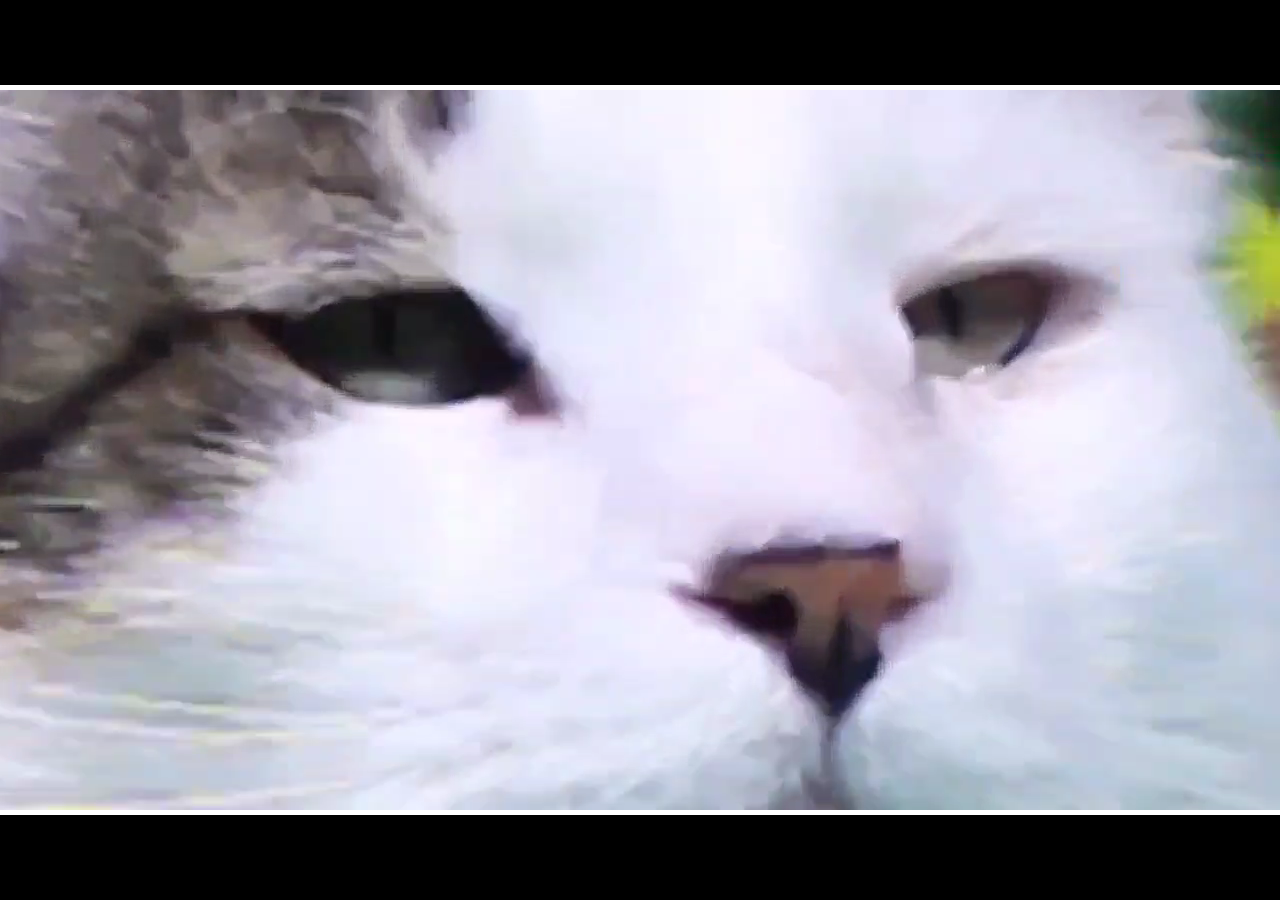
<file: BirthdayProject/index.html>
<!DOCTYPE html>
<html lang="en">
<head>
  <meta charset="UTF-8">
  <meta name="viewport" content="width=device-width, initial-scale=1.0">
  <title>Happy Birthday!</title>
  <style>
    /* Fullscreen background */
    body, html {
      margin: 0;
      padding: 0;
      display: flex;
      justify-content: center;
      align-items: center;
      width: 100%;
      height: 100%;
      background-color: black;
      overflow: hidden;
    }

    /* Fixed video size */
    video {
      width: 1280px;
      height: 720px;
      cursor: pointer; /* Changes cursor to indicate interactivity */
      border: 5px solid white; /* Optional: Add a border for styling */
    }
  </style>
</head>
<body>
  <video autoplay muted loop onclick="window.location.href='front.html'">
    <source src="assets/birthday_intro.mp4" type="video/mp4">
    Your browser does not support the video tag.
  </video>
</body>
</html>
</file>
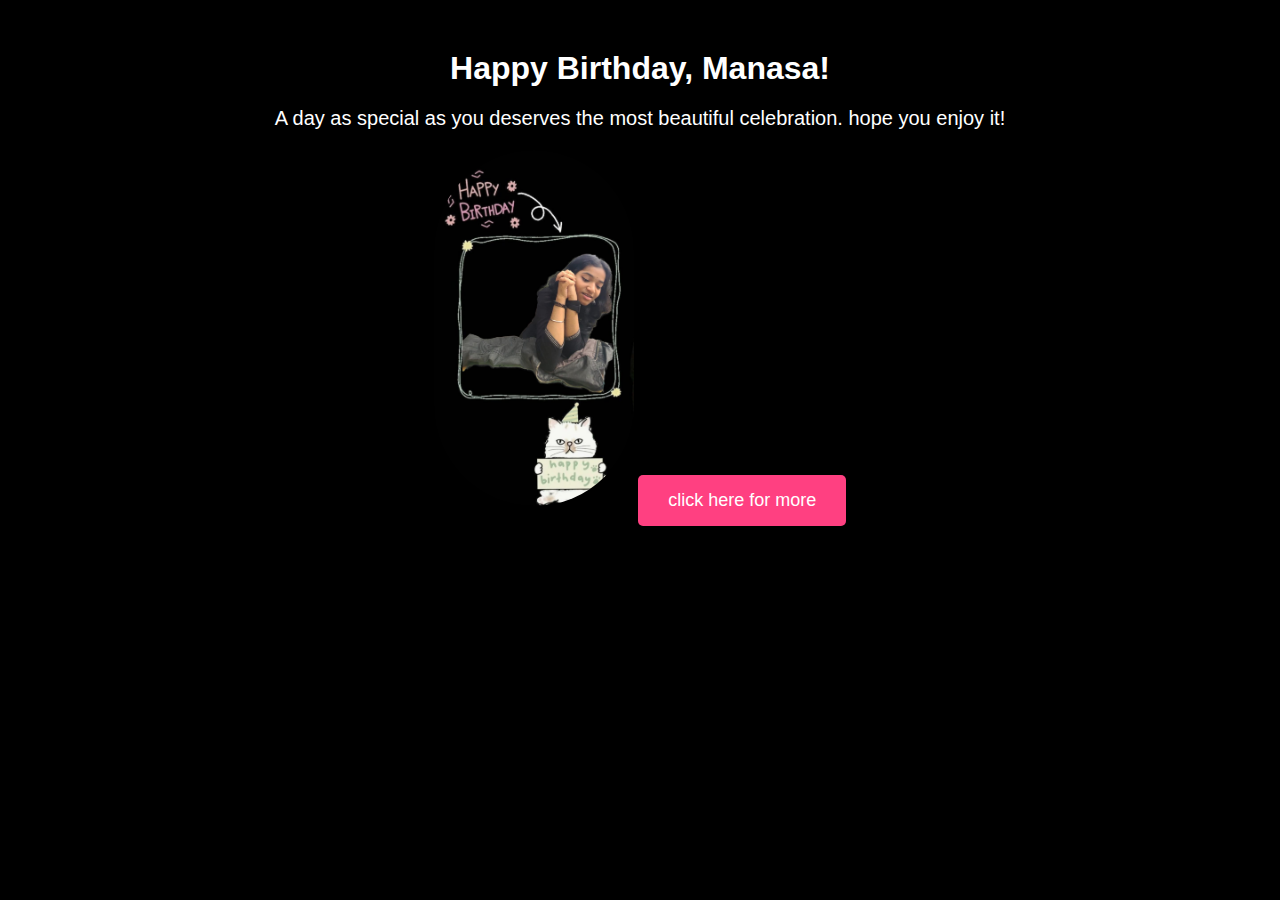
<file: BirthdayProject/front.html>
<!DOCTYPE html>
<html lang="en">
<head>
  <meta charset="UTF-8">
  <meta name="viewport" content="width=device-width, initial-scale=1.0">
  <title>Happy Birthday Manasa!</title>
  <link rel="stylesheet" href="styles.css">
</head>
<body class="front-page">
  <div class="front-content">
    <h1>Happy Birthday, Manasa!</h1>
    <p class="front-message">A day as special as you deserves the most beautiful celebration. hope you enjoy it!</p>
    <img src="assets/manasa_photo.jpg" alt="Manasa" class="center-photo">
    <button onclick="window.location.href='main.html'" class="btn">click here for more</button>
  </div>
</body>
</html>
</file>
<file: BirthdayProject/styles.css>
/* General Styling */
body {
  margin: 0;
  font-family: Arial, sans-serif;
  color: white;
  text-align: center;
  background-color: black;
}

h1, p {
  margin: 20px 0;
}

.btn {
  background-color: #ff4081;
  color: white;
  padding: 15px 30px;
  border: none;
  border-radius: 5px;
  cursor: pointer;
  font-size: 18px;
}

.btn:hover {
  background-color: #ff1f70;
}

/* Landing Page */
.landing-page {
  position: relative;
}

.birthday-video {
  width: 100%;
  height: 100vh;
  object-fit: cover;
}

.landing-text {
  position: absolute;
  top: 50%;
  left: 50%;
  transform: translate(-50%, -50%);
  background: rgba(0, 0, 0, 0.6);
  padding: 20px;
  border-radius: 10px;
}

/* Front Page */
.front-content {
  margin: 50px auto;
}

.front-message {
  margin: 20px 0;
  font-size: 20px;
}

.center-photo {
  width: 200px;
  height: auto;
  border-radius: 100px;
}

/* Main Page: Reuse styles from earlier */
/* General Body Styling */
body {
  margin: 0;
  font-family: Arial, sans-serif;
  color: white;
  background-color: black;
  text-align: center;
}

/* Tic-Tac-Toe Grid */
.tic-tac-toe-grid {
  display: grid;
  grid-template-columns: repeat(3, 100px);
  gap: 5px;
  justify-content: center;
  margin: 20px auto;
}

.tic-tac-toe-grid .cell {
  width: 100px;
  height: 100px;
  background-color: #444;
  border: 2px solid white;
  font-size: 36px;
  color: white;
  text-align: center;
  line-height: 100px;
  cursor: pointer;
}

/* Postcard Styling */
.postcard-container {
  margin: 20px auto;
  perspective: 1000px;
}

.postcard {
  width: 300px;
  height: 200px;
  background: #f8f9fa;
  border: 1px solid #ccc;
  border-radius: 10px;
  position: relative;
  transform-style: preserve-3d;
  transition: transform 0.6s;
  margin: auto;
}

.postcard-front, .postcard-back {
  position: absolute;
  width: 100%;
  height: 100%;
  backface-visibility: hidden;
  display: flex;
  align-items: center;
  justify-content: center;
  border-radius: 10px;
}

.postcard-front {
  background: #ff4081;
  color: white;
  font-size: 18px;
}

.postcard-back {
  background: white;
  color: black;
  font-size: 16px;
  transform: rotateY(180deg);
}

/* Flipped Postcard */
.postcard.flipped {
  transform: rotateY(180deg);
}
/* General Styling */
body {
  margin: 0;
  font-family: Arial, sans-serif;
  color: white;
  background-color: black;
  text-align: center;
  overflow-x: hidden;
}

/* Balloons Animation */
.balloon-animation {
  position: fixed;
  width: 100%;
  height: 100%;
  overflow: hidden;
  z-index: 1;
}

.balloon {
  position: absolute;
  bottom: -150px;
  width: 60px;
  height: 80px;
  background: linear-gradient(45deg, #ff4081, #e91e63);
  border-radius: 50%;
  animation: float 8s infinite;
}

.balloon:nth-child(2) { animation-delay: 2s; }
.balloon:nth-child(3) { animation-delay: 4s; }
.balloon:nth-child(4) { animation-delay: 6s; }

@keyframes float {
  0% { transform: translateY(0) translateX(0); }
  100% { transform: translateY(-120vh) translateX(20px); }
}

/* Cat Animation */
.cat-animation {
  display: flex;
  justify-content: center;
  gap: 20px;
}

.cat {
  width: 100px;
  animation: bounce 3s infinite;
}

@keyframes bounce {
  0%, 100% { transform: translateY(0); }
  50% { transform: translateY(-20px); }
}

/* Cake Animation */
.cake-animation {
  display: flex;
  justify-content: center;
  gap: 30px;
}

.cake, .dog {
  width: 120px;
  animation: wiggle 4s infinite;
}

@keyframes wiggle {
  0%, 100% { transform: rotate(0deg); }
  25% { transform: rotate(10deg); }
  50% { transform: rotate(-10deg); }
}
</file>
